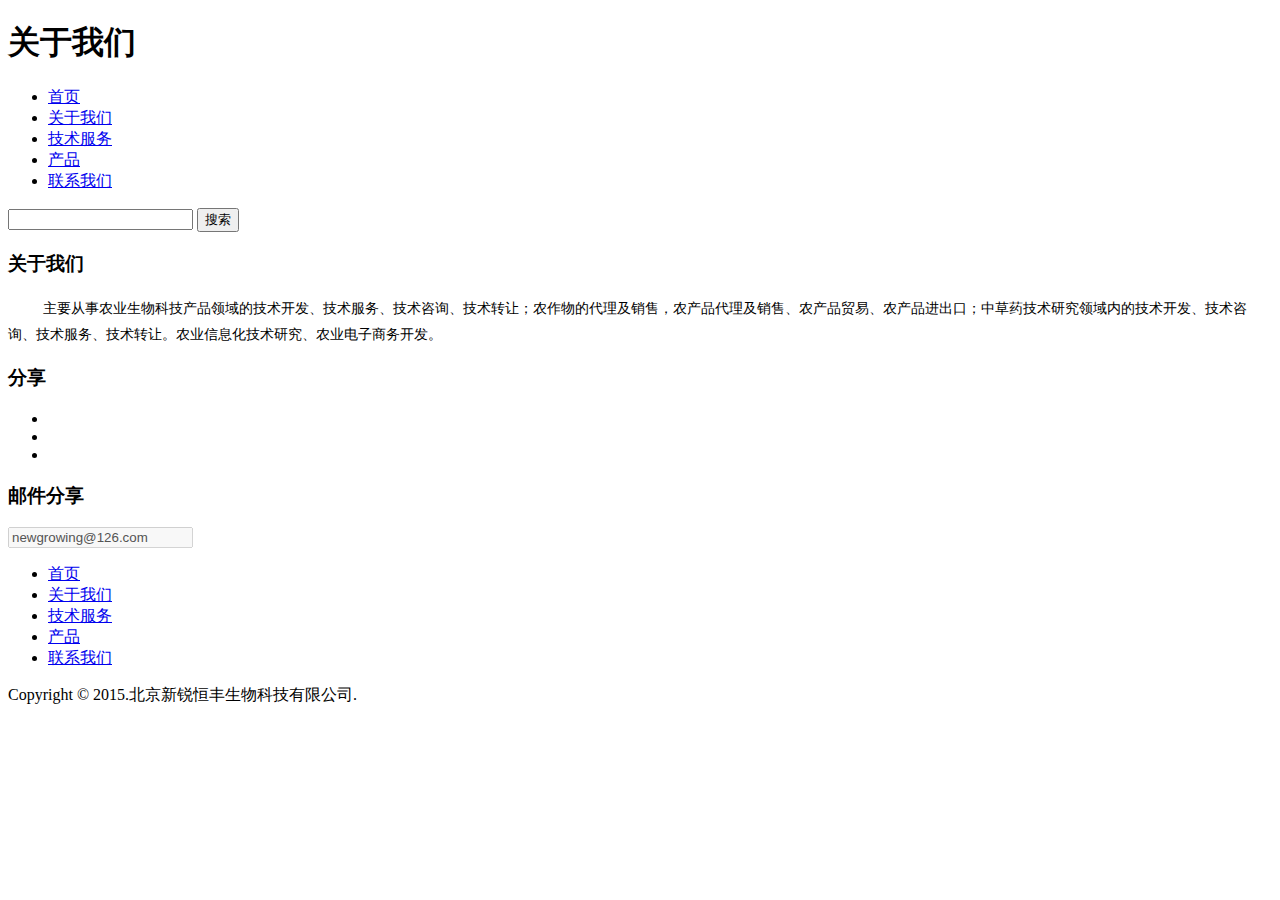
<file: Na.html>
<!DOCTYPE HTML>
<html>

<head>
    <title>关于我们 - 新锐恒丰</title>
    <meta name="keywords" content="关于我们">
    <meta name="description" content="新锐恒丰">
    <link href="http://www.inewgrowing.com/statics/css/xrhf/bootstrap.css" rel='stylesheet' type='text/css' />
    <!-- jQuery (necessary for Bootstrap's JavaScript plugins) -->
    <script src="http://www.inewgrowing.com/statics/js/xrhf/jquery.min.js">
    </script>
    <!-- animated-css -->
    <link href="http://www.inewgrowing.com/statics/css/xrhf/animate.css" rel="stylesheet" type="text/css" media="all">
    <script src="http://www.inewgrowing.com/statics/js/xrhf/wow.min.js"></script>
    <script>
    new WOW().init();
    </script>
    <!-- animated-css -->
    <!-- Custom Theme files -->
    <link href="http://www.inewgrowing.com/statics/css/xrhf/style.css" rel='stylesheet' type='text/css' />
    <!-- Custom Theme files -->
    <meta name="viewport" content="width=device-width, initial-scale=1">
    <script type="application/x-javascript">
    addEventListener("load", function() {
        setTimeout(hideURLbar, 0);
    }, false);

    function hideURLbar() {
        window.scrollTo(0, 1);
    }
    </script>
    </script>
    <!--webfonts-->
    <link href='http://fonts.useso.com/css?family=Droid+Sans:400,700' rel='stylesheet' type='text/css'>
    <!--//webfonts-->
</head>

<body>
    <!-- conatiner -->
    <!-- top-header -->
    <div class="top-header about-header" style="background:url(http://www.inewgrowing.com/uploadfile/2015/0615/20150615015239384.jpg) no-repeat 50%;">
        <h1>关于我们</h1>
    </div>
    <!-- top-header -->
    <div class="header">
        <div class="sticky-navigation">
            <div class="fixed-header">
                <div class="container">
                    <div class="top-menu">
                        <span class="menu"> </span>
                        <ul>
                            <li><a href="http://www.inewgrowing.com/index.php">首页</a></li>
                            <li class="active"><a href="http://www.inewgrowing.com/Na.html?m=content&c=index&a=lists&catid=8">关于我们</a></li>
                            <li><a href="http://www.inewgrowing.com/Nb.html?m=content&c=index&a=lists&catid=11">技术服务</a></li>
                            <li><a href="http://www.inewgrowing.com/Nc.html?m=content&c=index&a=lists&catid=9">产品</a></li>
                            <li><a href="http://www.inewgrowing.com/Nd.html?m=content&c=index&a=lists&catid=10">联系我们</a></li>
                        </ul>
                    </div>
                    <script>
                    $("span.menu").click(function() {
                        $(".top-menu ul").slideToggle(500, function() {});
                    });
                    </script>
                    <!-- search -->
                    <div class="top-search">
                        <!-- <form>
                                    <input type="text">
                                    <input type="submit" value="serach" />
                                </form> -->
                        <form action="http://www.inewgrowing.com/index.php" method="get" target="_blank">
                            <input type="hidden" name="m" value="search" />
                            <input type="hidden" name="c" value="index" />
                            <input type="hidden" name="a" value="init" />
                            <input type="hidden" name="typeid" value="1" id="typeid" />
                            <input type="hidden" name="siteid" value="1" id="siteid" />
                            <input type="text" name="q" id="q" onkeypress="EnterPress(event)" onkeydown="EnterPress()" onclick="ClearContent(this);" type="text">
                            <!-- <button id="searchBtn" class="hideFont" type="submit"></button> -->
                            <input id="searchBtn" type="submit" value="搜索" />
                        </form>
                    </div>
                    <div class="clearfix"> </div>
                    <!-- search -->
                </div>
            </div>
        </div>
    </div>
    <!-- header-->
    <script>
    $('#searchBtn').click(function() {
        var _k = $('#q').val();
        if (!_k) {
            return (false);
        }
    })
    </script>
    <!-- script-for sticky-nav -->
    <script>
    $(document).ready(function() {
        var navoffeset = $(".header").offset().top;
        $(window).scroll(function() {
            var scrollpos = $(window).scrollTop();
            if (scrollpos >= navoffeset) {
                $(".header").addClass("fixed");
            } else {
                $(".header").removeClass("fixed");
            }
        });

    });
    </script>
    <!-- about -->
    <div class="about">
        <div class="container">
            <div class="about-top-grids">
                <div class="about-head text-center wow fadeIn" data-wow-delay="0.5s">
                    <h3>关于我们</h3>
                </div>
                <!-- about-top-grid -->
                <div class="about-top-gridn  wow fadeIn" data-wow-delay="0.5s" style="text-indent:27px;line-height:1.6;">
                    <span style="font-size: 10.5pt; font-family: 微软雅黑, sans-serif; background-position: initial initial; background-repeat: initial initial;">&nbsp; 主要从事农业生物科技产品领域的技术开发、技术服务、技术咨询、技术转让；农作物的代理及销售，农产品代理及销售、农产品贸易、农产品进出口；中草药技术研究领域内的技术开发、技术咨询、技术服务、技术转让。农业信息化技术研究、农业电子商务开发。</span> </div>
                <!-- about-top-grid -->
                <!-- about-latest-news -->
                <!-- about-latest-news-grids -->
            </div>
            <!-- about-latest-news -->
        </div>
    </div>
    </div>
    <!-- about -->
    <!--soical-share -->
    <div class="social-share text-center">
        <div class="container">
            <h3>分享</h3>
            <ul class="bdsharebuttonbox">
                <li>
                    <a class="dribble bds_weixin" data-cmd="weixin" title="分享到微信朋友圈" href="#"></a>
                </li>
                <li>
                    <a class="facebook bds_qzone" data-cmd="qzone" title="分享到QQ空间" href="#"></a>
                </li>
                <li>
                    <a class="twitter bds_tsina" data-cmd="tsina" title="分享到新浪微博" href="#"></a>
                </li>
                <div class="clearfix"> </div>
            </ul>
        </div>
    </div>
    <!--soical-share -->
    <!-- news-letter -->
    <div class="news-letter">
        <div class="container">
            <div class="news-letter-left wow fadeInLeft" data-wow-delay="0.4s">
                <h3><span> </span> 邮件分享</h3>
            </div>
            <div class="news-letter-right wow fadeInRight" data-wow-delay="0.4s">
                <form>
                    <input type="text" class="text" maxlength="20" value="newgrowing@126.com" disabled="disabled">
                    <a href="mailto:newgrowing@126.com"></a>
                </form>
            </div>
            <div class="clearfix"> </div>
        </div>
    </div>
    <!-- footer -->
    <div class="footer">
        <div class="container">
            <div class="footer-left wow fadeInLeft" data-wow-delay="0.4s">
                <ul>
                    <li><a href="http://www.inewgrowing.com/index.php">首页</a></li>
                    <li class="active"><a href="http://www.inewgrowing.com/Na.html?m=content&c=index&a=lists&catid=8">关于我们</a></li>
                    <li><a href="http://www.inewgrowing.com/Nb.html?m=content&c=index&a=lists&catid=11">技术服务</a></li>
                    <li><a href="http://www.inewgrowing.com/Nc.html?m=content&c=index&a=lists&catid=9">产品</a></li>
                    <li><a href="http://www.inewgrowing.com/Nd.html?m=content&c=index&a=lists&catid=10">联系我们</a></li>
                </ul>
            </div>
            <div class="footer-right wow fadeInRight" data-wow-delay="0.4s">
                <p>Copyright © 2015.北京新锐恒丰生物科技有限公司.</p>
            </div>
            <div class="clearfix"> </div>
        </div>
    </div>
    <!-- footer -->
    <script>
    window._bd_share_config = {
        "common": {
            "bdSnsKey": {},
            "bdText": "",
            "bdMini": "2",
            "bdMiniList": false,
            "bdPic": "",
            "bdStyle": "0",
            "bdSize": "16"
        },
        "share": {}
    };
    with(document) 0[(getElementsByTagName('head')[0] || body).appendChild(createElement('script')).src = 'http://bdimg.share.baidu.com/static/api/js/share.js?v=89860593.js?cdnversion=' + ~(-new Date() / 36e5)];
    </script>
    <script>
    /*window._bd_share_config={"common":{"bdSnsKey":{},"bdText":"","bdMini":"2","bdMiniList":false,"bdPic":"","bdStyle":"0","bdSize":"16"},"share":{},"selectShare":{"bdContainerClass":null,"bdSelectMiniList":["qzone","tsina","bdhome"]}};with(document)0[(getElementsByTagName('head')[0]||body).appendChild(createElement('script')).src='http://bdimg.share.baidu.com/static/api/js/share.js?v=89860593.js?cdnversion='+~(-new Date()/36e5)];*/
    </script>
    </div>
    <!-- conatiner -->
    <div style="display:none">
        <script src='http://v7.cnzz.com/stat.php?id=155540&web_id=155540' language='JavaScript' charset='gb2312'></script>
    </div>
</body>

</html>
</file>
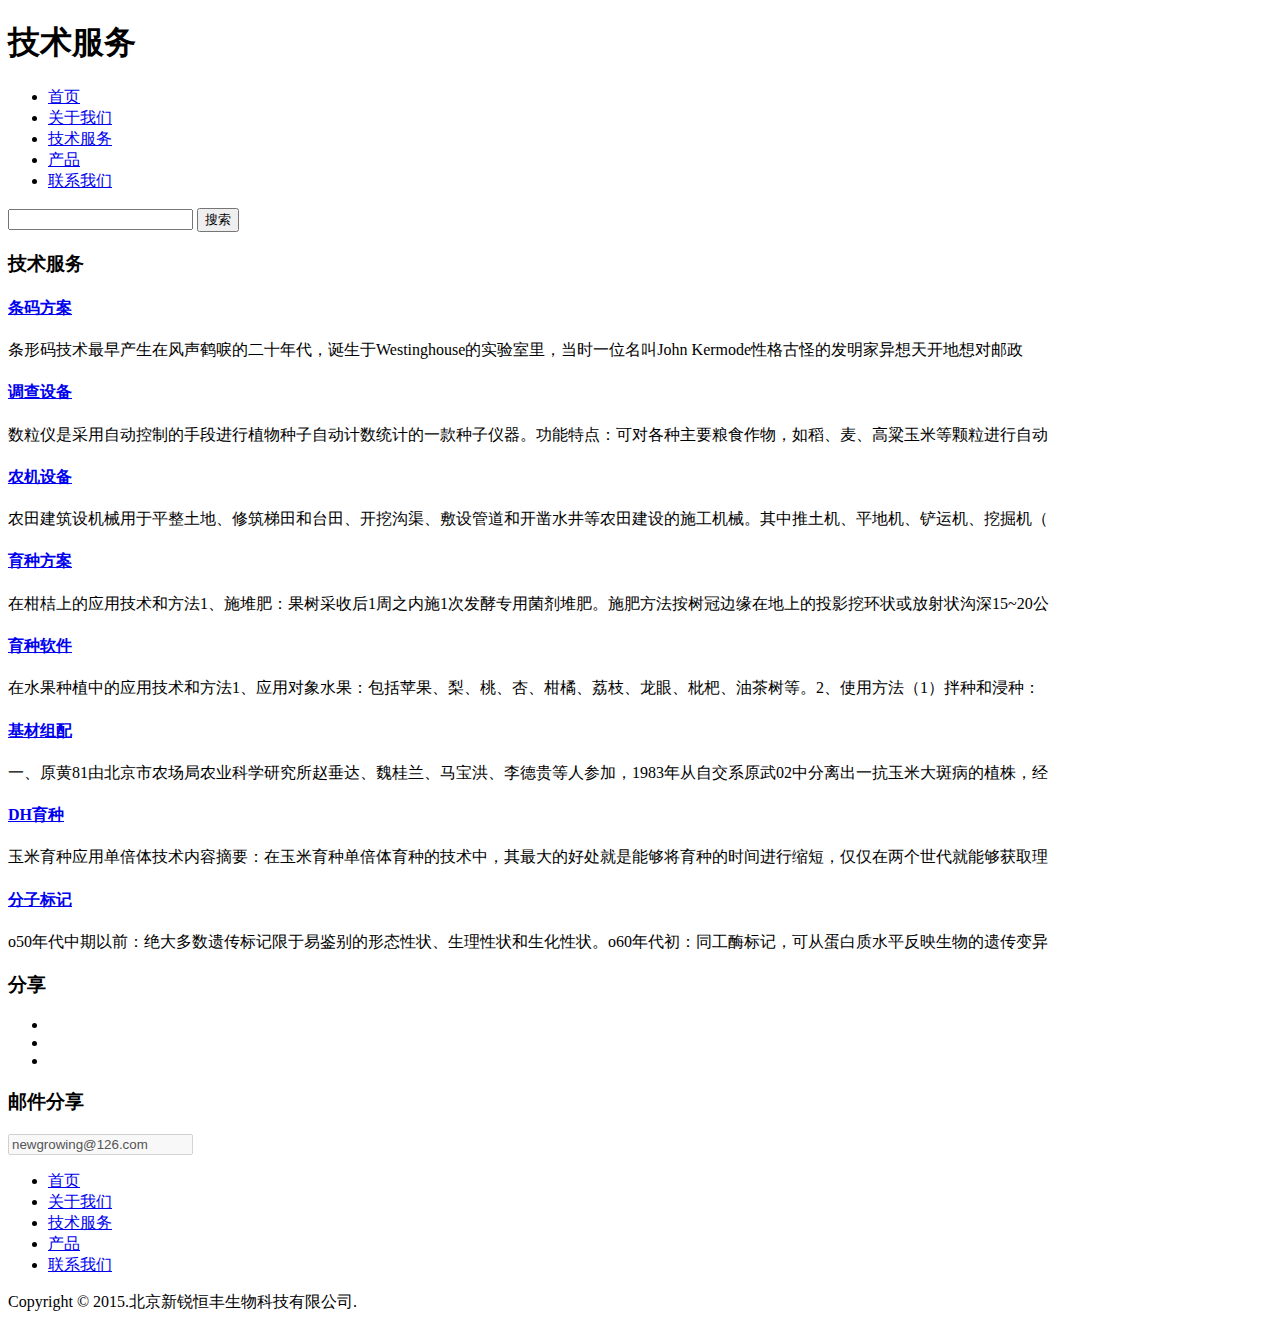
<file: Nb.html>
<!DOCTYPE HTML>
<html>

<head>
    <meta charset="utf-8">
    <meta http-equiv="X-UA-Compatible" content="IE=edge">
    <title>技术服务 - 新锐恒丰</title>
    <meta name="keywords" content="新锐恒丰">
    <meta name="description" content="新锐恒丰">
    <link href="http://www.inewgrowing.com/statics/css/xrhf/bootstrap.css" rel='stylesheet' type='text/css' />
    <!-- jQuery (necessary for Bootstrap's JavaScript plugins) -->
    <script src="http://www.inewgrowing.com/statics/js/xrhf/jquery.min.js">
    </script>
    <!-- animated-css -->
    <link href="http://www.inewgrowing.com/statics/css/xrhf/animate.css" rel="stylesheet" type="text/css" media="all">
    <script src="http://www.inewgrowing.com/statics/js/xrhf/wow.min.js"></script>
    <script>
    new WOW().init();
    </script>
    <!-- animated-css -->
    <!-- Custom Theme files -->
    <link href="http://www.inewgrowing.com/statics/css/xrhf/style.css" rel='stylesheet' type='text/css' />
    <!-- Custom Theme files -->
    <meta name="viewport" content="width=device-width, initial-scale=1">
    <script type="application/x-javascript">
    addEventListener("load", function() {
        setTimeout(hideURLbar, 0);
    }, false);

    function hideURLbar() {
        window.scrollTo(0, 1);
    }
    </script>
    </script>
    <!--webfonts-->
    <link href='http://fonts.useso.com/css?family=Droid+Sans:400,700' rel='stylesheet' type='text/css'>
    <!--//webfonts-->
</head>

<body>
    <!-- conatiner -->
    <!-- top-header -->
    <div class="top-header services-header" style="background:url(http://www.inewgrowing.com/uploadfile/2015/0615/20150615015239384.jpg) no-repeat 50%;">
        <h1>技术服务</h1>
    </div>
    <div class="header">
        <div class="sticky-navigation">
            <div class="fixed-header">
                <div class="container">
                    <div class="top-menu">
                        <span class="menu"> </span>
                        <ul>
                            <li><a href="http://www.inewgrowing.com/index.php">首页</a></li>
                            <li><a href="http://www.inewgrowing.com/Na.html?m=content&c=index&a=lists&catid=8">关于我们</a></li>
                            <li class="active"><a href="http://www.inewgrowing.com/Nb.html?m=content&c=index&a=lists&catid=11">技术服务</a></li>
                            <li><a href="http://www.inewgrowing.com/Nc.html?m=content&c=index&a=lists&catid=9">产品</a></li>
                            <li><a href="http://www.inewgrowing.com/Nd.html?m=content&c=index&a=lists&catid=10">联系我们</a></li>
                        </ul>
                    </div>
                    <script>
                    $("span.menu").click(function() {
                        $(".top-menu ul").slideToggle(500, function() {});
                    });
                    </script>
                    <!-- search -->
                    <div class="top-search">
                        <!-- <form>
                                    <input type="text">
                                    <input type="submit" value="serach" />
                                </form> -->
                        <form action="http://www.inewgrowing.com/index.php" method="get" target="_blank">
                            <input type="hidden" name="m" value="search" />
                            <input type="hidden" name="c" value="index" />
                            <input type="hidden" name="a" value="init" />
                            <input type="hidden" name="typeid" value="1" id="typeid" />
                            <input type="hidden" name="siteid" value="1" id="siteid" />
                            <input type="text" name="q" id="q" onkeypress="EnterPress(event)" onkeydown="EnterPress()" onclick="ClearContent(this);" type="text">
                            <!-- <button id="searchBtn" class="hideFont" type="submit"></button> -->
                            <input id="searchBtn" type="submit" value="搜索" />
                        </form>
                    </div>
                    <div class="clearfix"> </div>
                    <!-- search -->
                </div>
            </div>
        </div>
    </div>
    <!-- header-->
    <script>
    $('#searchBtn').click(function() {
        var _k = $('#q').val();
        if (!_k) {
            return (false);
        }
    })
    </script>
    <!-- script-for sticky-nav -->
    <script>
    $(document).ready(function() {
        var navoffeset = $(".header").offset().top;
        $(window).scroll(function() {
            var scrollpos = $(window).scrollTop();
            if (scrollpos >= navoffeset) {
                $(".header").addClass("fixed");
            } else {
                $(".header").removeClass("fixed");
            }
        });

    });
    </script>
    <!-- Services -->
    <div class="services">
        <div class="container">
            <div class="services-head text-center">
                <h3>技术服务</h3>
                <span></span>
            </div>
            <!-- services-grids -->
            <div class="services-grids">
                <div class="col-md-3 services-grid  wow bounceIn" data-wow-delay="0.4s">
                    <h4 title="条码方案"><a href="http://www.inewgrowing.com/index.php?m=content&c=index&a=show&catid=11&id=1">条码方案</a></h4>
                    <p>条形码技术最早产生在风声鹤唳的二十年代，诞生于Westinghouse的实验室里，当时一位名叫John Kermode性格古怪的发明家异想天开地想对邮政</p>
                </div>
                <div class="col-md-3 services-grid  wow bounceIn" data-wow-delay="0.4s">
                    <h4 title="调查设备"><a href="http://www.inewgrowing.com/index.php?m=content&c=index&a=show&catid=11&id=2">调查设备</a></h4>
                    <p>数粒仪是采用自动控制的手段进行植物种子自动计数统计的一款种子仪器。功能特点：可对各种主要粮食作物，如稻、麦、高粱玉米等颗粒进行自动</p>
                </div>
                <div class="col-md-3 services-grid  wow bounceIn" data-wow-delay="0.4s">
                    <h4 title="农机设备"><a href="http://www.inewgrowing.com/index.php?m=content&c=index&a=show&catid=11&id=3">农机设备</a></h4>
                    <p>农田建筑设机械用于平整土地、修筑梯田和台田、开挖沟渠、敷设管道和开凿水井等农田建设的施工机械。其中推土机、平地机、铲运机、挖掘机（</p>
                </div>
                <div class="col-md-3 services-grid  wow bounceIn" data-wow-delay="0.4s">
                    <h4 title="育种方案"><a href="http://www.inewgrowing.com/index.php?m=content&c=index&a=show&catid=11&id=4">育种方案</a></h4>
                    <p>在柑桔上的应用技术和方法1、施堆肥：果树采收后1周之内施1次发酵专用菌剂堆肥。施肥方法按树冠边缘在地上的投影挖环状或放射状沟深15~20公</p>
                </div>
                <div class="col-md-3 services-grid  wow bounceIn" data-wow-delay="0.4s">
                    <h4 title="育种软件"><a href="http://www.inewgrowing.com/index.php?m=content&c=index&a=show&catid=11&id=5">育种软件</a></h4>
                    <p>在水果种植中的应用技术和方法1、应用对象水果：包括苹果、梨、桃、杏、柑橘、荔枝、龙眼、枇杷、油茶树等。2、使用方法（1）拌种和浸种：</p>
                </div>
                <div class="col-md-3 services-grid  wow bounceIn" data-wow-delay="0.4s">
                    <h4 title="基材组配"><a href="http://www.inewgrowing.com/index.php?m=content&c=index&a=show&catid=11&id=6">基材组配</a></h4>
                    <p>一、原黄81由北京市农场局农业科学研究所赵垂达、魏桂兰、马宝洪、李德贵等人参加，1983年从自交系原武02中分离出一抗玉米大斑病的植株，经</p>
                </div>
                <div class="col-md-3 services-grid  wow bounceIn" data-wow-delay="0.4s">
                    <h4 title="DH育种"><a href="http://www.inewgrowing.com/index.php?m=content&c=index&a=show&catid=11&id=7">DH育种</a></h4>
                    <p>玉米育种应用单倍体技术内容摘要：在玉米育种单倍体育种的技术中，其最大的好处就是能够将育种的时间进行缩短，仅仅在两个世代就能够获取理</p>
                </div>
                <div class="col-md-3 services-grid  wow bounceIn" data-wow-delay="0.4s">
                    <h4 title="分子标记"><a href="http://www.inewgrowing.com/index.php?m=content&c=index&a=show&catid=11&id=8">分子标记</a></h4>
                    <p>o50年代中期以前：绝大多数遗传标记限于易鉴别的形态性状、生理性状和生化性状。o60年代初：同工酶标记，可从蛋白质水平反映生物的遗传变异</p>
                </div>
                <!-- <div class="col-md-3 services-grid  wow bounceIn" data-wow-delay="0.4s">
                            <h4>Lorem ipsum dolor</h4>
                            <p>Lorem ipsum dolor sit amet, consectetuer adipiscing elit. Praesent vestibulum molestie lacus. Aenean nonummy hendrerit mauris. Phasellus porta. Fusce suscipit varius mi.</p>
                        </div> -->
                <div class="clearfix"> </div>
                <div id="fenye"></div>
            </div>
            <!-- services-grids -->
            <!-- Services-latest-news -->
            <!-- Services-latest-news -->
        </div>
    </div>
    <!-- Services -->
    <!-- news-letter -->
    <!--soical-share -->
    <div class="social-share text-center">
        <div class="container">
            <h3>分享</h3>
            <ul class="bdsharebuttonbox">
                <li>
                    <a class="dribble bds_weixin" data-cmd="weixin" title="分享到微信朋友圈" href="#"></a>
                </li>
                <li>
                    <a class="facebook bds_qzone" data-cmd="qzone" title="分享到QQ空间" href="#"></a>
                </li>
                <li>
                    <a class="twitter bds_tsina" data-cmd="tsina" title="分享到新浪微博" href="#"></a>
                </li>
                <div class="clearfix"> </div>
            </ul>
        </div>
    </div>
    <!--soical-share -->
    <!-- news-letter -->
    <div class="news-letter">
        <div class="container">
            <div class="news-letter-left wow fadeInLeft" data-wow-delay="0.4s">
                <h3><span> </span> 邮件分享</h3>
            </div>
            <div class="news-letter-right wow fadeInRight" data-wow-delay="0.4s">
                <form>
                    <input type="text" class="text" maxlength="20" value="newgrowing@126.com" disabled="disabled">
                    <a href="mailto:newgrowing@126.com"></a>
                </form>
            </div>
            <div class="clearfix"> </div>
        </div>
    </div>
    <!-- footer -->
    <div class="footer">
        <div class="container">
            <div class="footer-left wow fadeInLeft" data-wow-delay="0.4s">
                <ul>
                    <li><a href="http://www.inewgrowing.com/index.php">首页</a></li>
                    <li><a href="http://www.inewgrowing.com/Na.html?m=content&c=index&a=lists&catid=8">关于我们</a></li>
                    <li class="active"><a href="http://www.inewgrowing.com/Nb.html?m=content&c=index&a=lists&catid=11">技术服务</a></li>
                    <li><a href="http://www.inewgrowing.com/Nc.html?m=content&c=index&a=lists&catid=9">产品</a></li>
                    <li><a href="http://www.inewgrowing.com/Nd.html?m=content&c=index&a=lists&catid=10">联系我们</a></li>
                </ul>
            </div>
            <div class="footer-right wow fadeInRight" data-wow-delay="0.4s">
                <p>Copyright © 2015.北京新锐恒丰生物科技有限公司.</p>
            </div>
            <div class="clearfix"> </div>
        </div>
    </div>
    <!-- footer -->
    <script>
    window._bd_share_config = {
        "common": {
            "bdSnsKey": {},
            "bdText": "",
            "bdMini": "2",
            "bdMiniList": false,
            "bdPic": "",
            "bdStyle": "0",
            "bdSize": "16"
        },
        "share": {}
    };
    with(document) 0[(getElementsByTagName('head')[0] || body).appendChild(createElement('script')).src = 'http://bdimg.share.baidu.com/static/api/js/share.js?v=89860593.js?cdnversion=' + ~(-new Date() / 36e5)];
    </script>
    <script>
    /*window._bd_share_config={"common":{"bdSnsKey":{},"bdText":"","bdMini":"2","bdMiniList":false,"bdPic":"","bdStyle":"0","bdSize":"16"},"share":{},"selectShare":{"bdContainerClass":null,"bdSelectMiniList":["qzone","tsina","bdhome"]}};with(document)0[(getElementsByTagName('head')[0]||body).appendChild(createElement('script')).src='http://bdimg.share.baidu.com/static/api/js/share.js?v=89860593.js?cdnversion='+~(-new Date()/36e5)];*/
    </script>
    </div>
    <!-- conatiner -->
    <div style="display:none">
        <script src='http://v7.cnzz.com/stat.php?id=155540&web_id=155540' language='JavaScript' charset='gb2312'></script>
    </div>
</body>

</html>
</file>
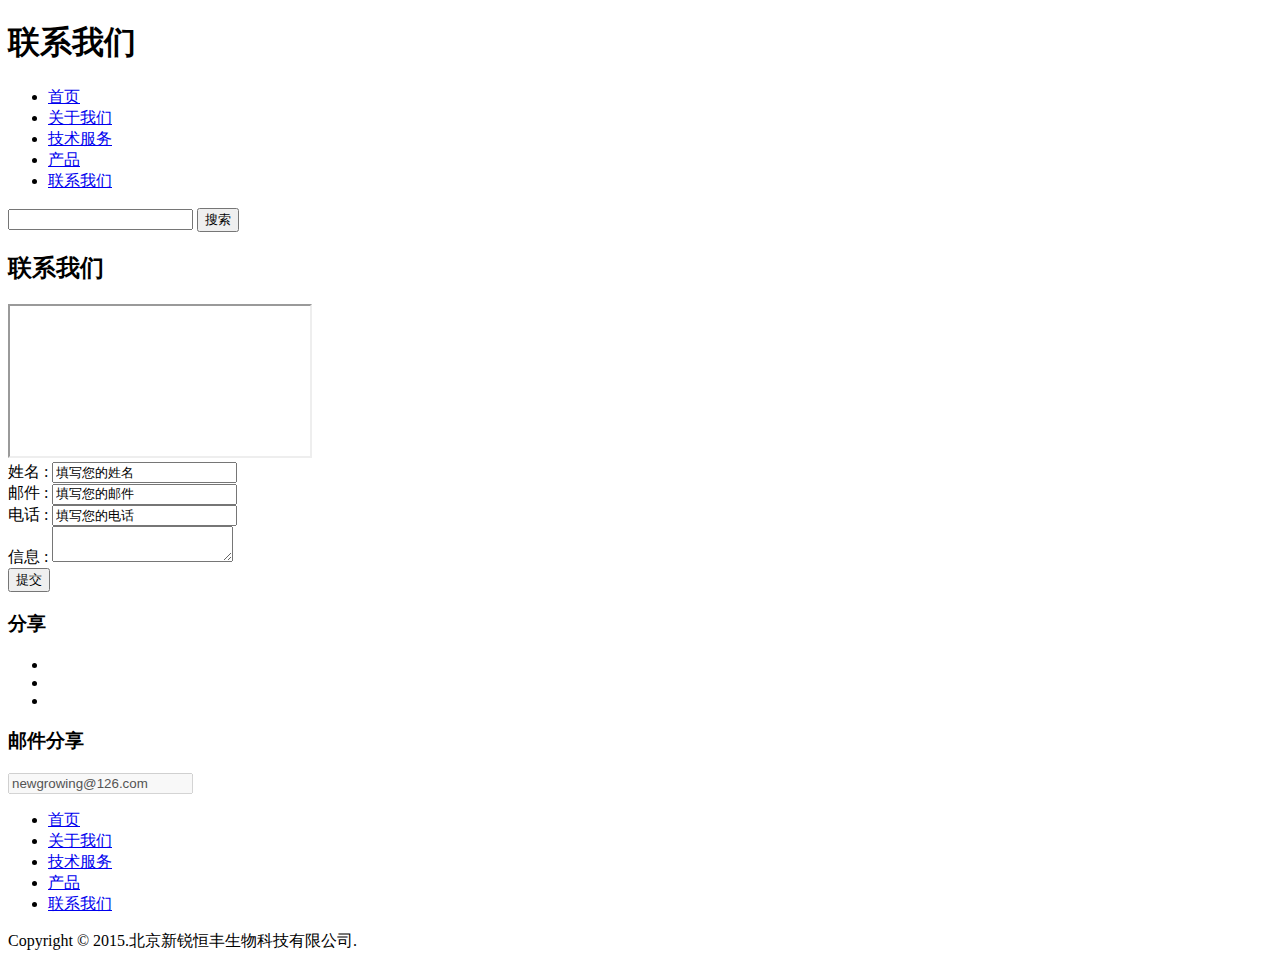
<file: Nd.html>
<!DOCTYPE HTML>
<html>

<head>
    <meta charset="utf-8">
    <meta http-equiv="X-UA-Compatible" content="IE=edge">
    <title>新锐恒丰</title>
    <meta name="keywords" content="新锐恒丰">
    <meta name="description" content="新锐恒丰">
    <link href="http://www.inewgrowing.com/statics/css/xrhf/bootstrap.css" rel='stylesheet' type='text/css' />
    <!-- jQuery (necessary for Bootstrap's JavaScript plugins) -->
    <script src="http://www.inewgrowing.com/statics/js/xrhf/jquery.min.js">
    </script>
    <!-- animated-css -->
    <link href="http://www.inewgrowing.com/statics/css/xrhf/animate.css" rel="stylesheet" type="text/css" media="all">
    <script src="http://www.inewgrowing.com/statics/js/xrhf/wow.min.js"></script>
    <script>
    new WOW().init();
    </script>
    <!-- animated-css -->
    <!-- Custom Theme files -->
    <link href="http://www.inewgrowing.com/statics/css/xrhf/style.css" rel='stylesheet' type='text/css' />
    <!-- Custom Theme files -->
    <meta name="viewport" content="width=device-width, initial-scale=1">
    <script type="application/x-javascript">
    addEventListener("load", function() {
        setTimeout(hideURLbar, 0);
    }, false);

    function hideURLbar() {
        window.scrollTo(0, 1);
    }
    </script>
    </script>
    <!--webfonts-->
    <link href='http://fonts.useso.com/css?family=Droid+Sans:400,700' rel='stylesheet' type='text/css'>
    <!--//webfonts-->
</head>

<body>
    <!-- conatiner -->
    <!-- top-header -->
    <div class="top-header products-header" style="background:url(http://www.inewgrowing.com/uploadfile/2015/0615/20150615015239384.jpg) no-repeat 50%;">
        <h1>联系我们</h1>
    </div>
    <div class="header">
        <div class="sticky-navigation">
            <div class="fixed-header">
                <div class="container">
                    <div class="top-menu">
                        <span class="menu"> </span>
                        <ul>
                            <li><a href="http://www.inewgrowing.com/index.php">首页</a></li>
                            <li><a href="http://www.inewgrowing.com/Na.html?m=content&c=index&a=lists&catid=8">关于我们</a></li>
                            <li><a href="http://www.inewgrowing.com/Nb.html?m=content&c=index&a=lists&catid=11">技术服务</a></li>
                            <li><a href="http://www.inewgrowing.com/Nc.html?m=content&c=index&a=lists&catid=9">产品</a></li>
                            <li class="active"><a href="http://www.inewgrowing.com/Nd.html?m=content&c=index&a=lists&catid=10">联系我们</a></li>
                        </ul>
                    </div>
                    <script>
                    $("span.menu").click(function() {
                        $(".top-menu ul").slideToggle(500, function() {});
                    });
                    </script>
                    <!-- search -->
                    <div class="top-search">
                        <!-- <form>
                                    <input type="text">
                                    <input type="submit" value="serach" />
                                </form> -->
                        <form action="http://www.inewgrowing.com/index.php" method="get" target="_blank">
                            <input type="hidden" name="m" value="search" />
                            <input type="hidden" name="c" value="index" />
                            <input type="hidden" name="a" value="init" />
                            <input type="hidden" name="typeid" value="1" id="typeid" />
                            <input type="hidden" name="siteid" value="1" id="siteid" />
                            <input type="text" name="q" id="q" onkeypress="EnterPress(event)" onkeydown="EnterPress()" onclick="ClearContent(this);" type="text">
                            <!-- <button id="searchBtn" class="hideFont" type="submit"></button> -->
                            <input id="searchBtn" type="submit" value="搜索" />
                        </form>
                    </div>
                    <div class="clearfix"> </div>
                    <!-- search -->
                </div>
            </div>
        </div>
    </div>
    <!-- header-->
    <script>
    $('#searchBtn').click(function() {
        var _k = $('#q').val();
        if (!_k) {
            return (false);
        }
    })
    </script>
    <!-- script-for sticky-nav -->
    <script>
    $(document).ready(function() {
        var navoffeset = $(".header").offset().top;
        $(window).scroll(function() {
            var scrollpos = $(window).scrollTop();
            if (scrollpos >= navoffeset) {
                $(".header").addClass("fixed");
            } else {
                $(".header").removeClass("fixed");
            }
        });

    });
    </script>
    <!-- Contact -->
    <div class="contact">
        <div class="container">
            <div class="contact-head text-center">
                <h2>联系我们</h2>
                <span></span>
            </div>
            <!-- contact-grids -->
            <div class="contact-grids">
                <div class="contact-map">
                    <iframe src="http://www.inewgrowing.com/Ne.html?m=content&c=index&a=lists&catid=12"> </iframe>
                </div>
                <!-- contact-form -->
                <div class="contact-form">
                    <form name="myform" action="http://www.inewgrowing.com/Nf.html?m=formguide&c=index&a=show&formid=13&siteid=1" method="post">
                        <div class="contact-form-row">
                            <div>
                                <span>姓名 :</span>
                                <input type="text" name="info[name]" class="text" value="填写您的姓名" onfocus="this.value = '';" onblur="if (this.value == '') {this.value = '填写您的姓名';}">
                            </div>
                            <div>
                                <span>邮件 :</span>
                                <input type="text" name="info[email]" class="text" value="填写您的邮件" onfocus="this.value = '';" onblur="if (this.value == '') {this.value = '填写您的邮件';}">
                            </div>
                            <div>
                                <span>电话 :</span>
                                <input type="text" name="info[number]" class="text" value="填写您的电话" onfocus="this.value = '';" onblur="if (this.value == '') {this.value = '填写您的电话';}">
                            </div>
                            <div class="clearfix"> </div>
                        </div>
                        <div class="clearfix"> </div>
                        <div class="contact-form-row2">
                            <span>信息 :</span>
                            <textarea name="info[message]"> </textarea>
                        </div>
                        <input type="submit" name="dosubmit" value="提交" />
                    </form>
                </div>
                <!-- contact-form -->
            </div>
            <!-- contact-grids -->
        </div>
    </div>
    <!-- Contact -->
    <!--soical-share -->
    <div class="social-share text-center">
        <div class="container">
            <h3>分享</h3>
            <ul class="bdsharebuttonbox">
                <li>
                    <a class="dribble bds_weixin" data-cmd="weixin" title="分享到微信朋友圈" href="#"></a>
                </li>
                <li>
                    <a class="facebook bds_qzone" data-cmd="qzone" title="分享到QQ空间" href="#"></a>
                </li>
                <li>
                    <a class="twitter bds_tsina" data-cmd="tsina" title="分享到新浪微博" href="#"></a>
                </li>
                <div class="clearfix"> </div>
            </ul>
        </div>
    </div>
    <!--soical-share -->
    <!-- news-letter -->
    <div class="news-letter">
        <div class="container">
            <div class="news-letter-left wow fadeInLeft" data-wow-delay="0.4s">
                <h3><span> </span> 邮件分享</h3>
            </div>
            <div class="news-letter-right wow fadeInRight" data-wow-delay="0.4s">
                <form>
                    <input type="text" class="text" maxlength="20" value="newgrowing@126.com" disabled="disabled">
                    <a href="mailto:newgrowing@126.com"></a>
                </form>
            </div>
            <div class="clearfix"> </div>
        </div>
    </div>
    <!-- footer -->
    <div class="footer">
        <div class="container">
            <div class="footer-left wow fadeInLeft" data-wow-delay="0.4s">
                <ul>
                    <li><a href="http://www.inewgrowing.com/index.php">首页</a></li>
                    <li><a href="http://www.inewgrowing.com/Na.html?m=content&c=index&a=lists&catid=8">关于我们</a></li>
                    <li><a href="http://www.inewgrowing.com/Nb.html?m=content&c=index&a=lists&catid=11">技术服务</a></li>
                    <li><a href="http://www.inewgrowing.com/Nc.html?m=content&c=index&a=lists&catid=9">产品</a></li>
                    <li class="active"><a href="http://www.inewgrowing.com/Nd.html?m=content&c=index&a=lists&catid=10">联系我们</a></li>
                </ul>
            </div>
            <div class="footer-right wow fadeInRight" data-wow-delay="0.4s">
                <p>Copyright © 2015.北京新锐恒丰生物科技有限公司.</p>
            </div>
            <div class="clearfix"> </div>
        </div>
    </div>
    <!-- footer -->
    <script>
    window._bd_share_config = {
        "common": {
            "bdSnsKey": {},
            "bdText": "",
            "bdMini": "2",
            "bdMiniList": false,
            "bdPic": "",
            "bdStyle": "0",
            "bdSize": "16"
        },
        "share": {}
    };
    with(document) 0[(getElementsByTagName('head')[0] || body).appendChild(createElement('script')).src = 'http://bdimg.share.baidu.com/static/api/js/share.js?v=89860593.js?cdnversion=' + ~(-new Date() / 36e5)];
    </script>
    <script>
    /*window._bd_share_config={"common":{"bdSnsKey":{},"bdText":"","bdMini":"2","bdMiniList":false,"bdPic":"","bdStyle":"0","bdSize":"16"},"share":{},"selectShare":{"bdContainerClass":null,"bdSelectMiniList":["qzone","tsina","bdhome"]}};with(document)0[(getElementsByTagName('head')[0]||body).appendChild(createElement('script')).src='http://bdimg.share.baidu.com/static/api/js/share.js?v=89860593.js?cdnversion='+~(-new Date()/36e5)];*/
    </script>
    </div>
    <!-- conatiner -->
    <div style="display:none">
        <script src='http://v7.cnzz.com/stat.php?id=155540&web_id=155540' language='JavaScript' charset='gb2312'></script>
    </div>
</body>

</html>
</file>
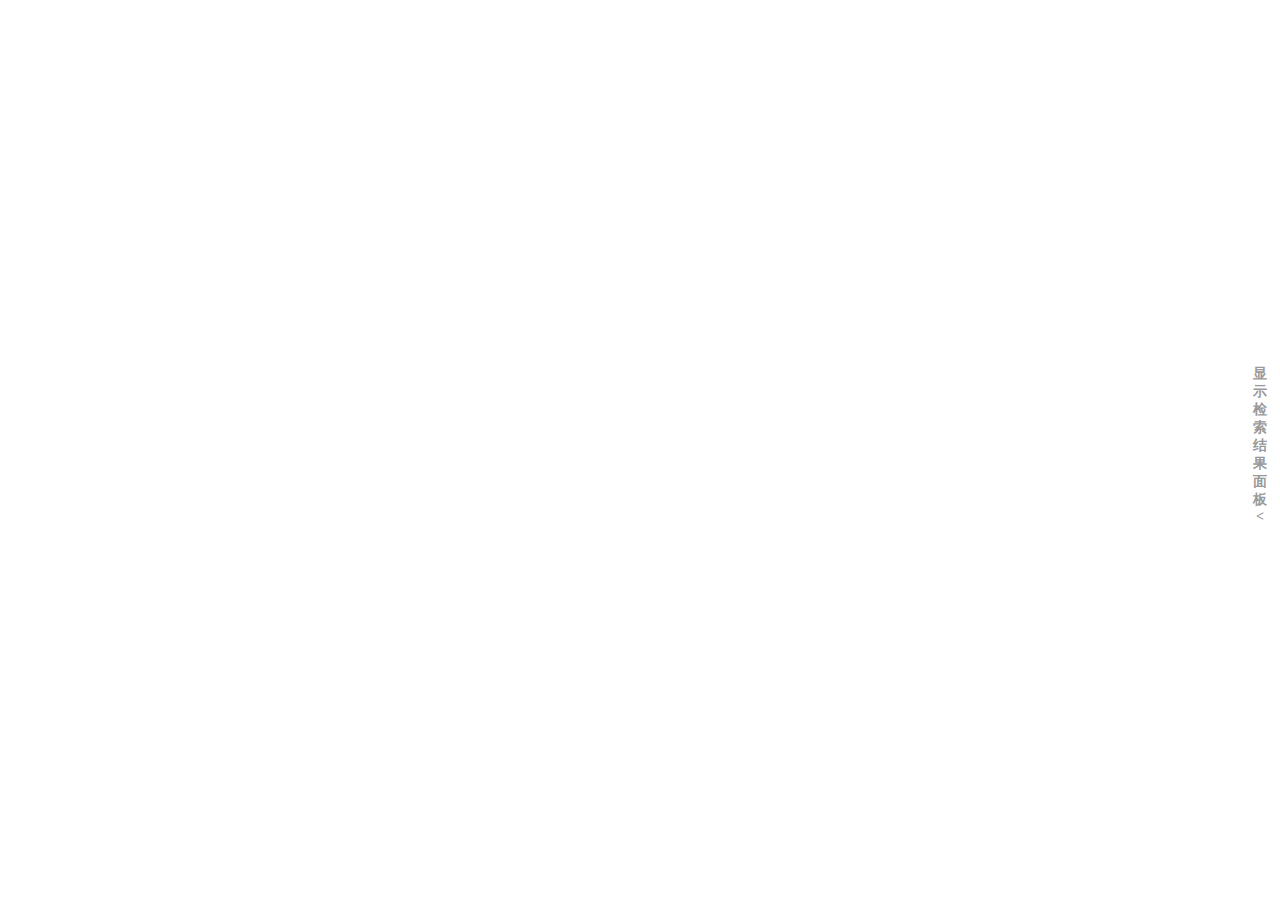
<file: Ne.html>
<!DOCTYPE html>
<html>

<head>
    <meta http-equiv="Content-Type" content="text/html; charset=utf-8" />
    <meta name="viewport" content="initial-scale=1.0, user-scalable=no" />
    <style type="text/css">
    body,
    html {
        width: 100%;
        height: 100%;
        overflow: hidden;
        margin: 0;
    }
    
    #allmap {
        height: 100%;
        overflow: hidden;
    }
    
    #result {
        border-left: 1px dotted #999;
        height: 100%;
        width: 295px;
        position: absolute;
        top: 0px;
        right: 0px;
        font-size: 12px;
        display: none;
    }
    
    dl,
    dt,
    dd,
    ul,
    li {
        margin: 0;
        padding: 0;
        list-style: none;
    }
    
    dt {
        font-size: 14px;
        font-family: "微软雅黑";
        font-weight: bold;
        border-bottom: 1px dotted #000;
        padding: 5px 0 5px 5px;
        margin: 5px 0;
    }
    
    dd {
        padding: 5px 0 0 5px;
    }
    
    li {
        line-height: 28px;
    }
    </style>
    <script type="text/javascript" src="http://api.map.baidu.com/api?v=2.0&ak=0B9ecb57b288d0eaea1ba8f6069735d5"></script>
    <script type="text/javascript" src="http://api.map.baidu.com/library/SearchInfoWindow/1.5/src/SearchInfoWindow_min.js"></script>
    <link rel="stylesheet" href="http://api.map.baidu.com/library/SearchInfoWindow/1.5/src/SearchInfoWindow_min.css" />
    <title>SearchInfoWindow</title>
</head>

<body>
    <div id="allmap" style="overflow:hidden;zoom:1;position:relative;">
        <div id="map" style="height:100%;-webkit-transition: all 0.5s ease-in-out;transition: all 0.5s ease-in-out;"></div>
        <div id="showPanelBtn" style="position:absolute;font-size:14px;top:50%;margin-top:-95px;right:0px;width:20px;padding:10px 10px;color:#999;cursor:pointer;text-align:center;height:170px;background:rgba(255,255,255,0.9);-webkit-transition: all 0.5s ease-in-out;transition: all 0.5s ease-in-out;font-family:'微软雅黑';font-weight:bold;">显示检索结果面板
            <br/>&lt;</div>
        <div id="panelWrap" style="width:0px;position:absolute;top:0px;right:0px;height:100%;overflow:auto;-webkit-transition: all 0.5s ease-in-out;transition: all 0.5s ease-in-out;">
            <div style="width:20px;height:200px;margin:-100px 0 0 -10px;color:#999;position:absolute;opacity:0.5;top:50%;left:50%;">此处用于展示结果面板</div>
            <div id="panel" style="position:absolute;"></div>
        </div>
    </div>
    <div id="result">
        <dl>
            <dt>基本操作</dt>
            <dd>
                <ul>
                    <li>视野范围内最优视觉:
                        <input type="radio" value="1" id="enableAutoPan" name="isAutoPan" checked="checked" />开启
                        <input type="radio" id="disableAutoPan" value="0" name="isAutoPan">关闭</button>
                        <li>
                            <button id="open">打开</button>
                            <button id="close">关闭</button>&nbsp;&nbsp;&nbsp;&nbsp;
                            <button id="show">显示</button>
                            <button id="hide">隐藏</button>
                        </li>
                </ul>
            </dd>
            <dt>设置</dt>
            <dd>
                <ul>
                    </li>
                    <li>是否显示发送到手机：
                        <input type="checkbox" id="enableSendToPhone" checked/>
                    </li>
                    <li>位置：经度
                        <input type="text" id="lng" value="116.484892" style="width:80px;" /> 纬度
                        <input type="text" id="lat" value="39.915472" style="width:80px;" />
                    </li>
                    <li>标题：
                        <input type="text" id="title" value="JESS" style="width:230px;" />
                    </li>
                    <li>内容：
                        <input type="text" id="content" value='<div style="margin:0;line-height:20px;padding:2px;"><img src="./images/logo.png" alt="" style="float:right;zoom:1;overflow:hidden;width:100px;height:150px;margin-left:3px;">地址：朝阳区建国路87号新光天地大厦1层D1019号店<br>电话：(010)88888888<br></div>' style="width:230px;" />
                    </li>
                    <li>
                        <button id="setValue">设置</button>
                    </li>
                </ul>
            </dd>
            <dt>获取信息窗口参数</dt>
            <dd>
                <ul>
                    <li>位置：
                        <button id="getPosition">getPosition</button>
                    </li>
                    <li>标题：
                        <button id="getTitle">getTitle</button>
                    </li>
                    <li>内容：
                        <button id="getContent">getContent</button>
                    </li>
                </ul>
            </dd>
            <dt>选择样式</dt>
            <dd>
                <ul>
                    <li>
                        <input type="button" value="默认样式" onclick="searchInfoWindow.open(marker);" />
                        <input type="button" value="样式1" onclick="openInfoWindow1()" />
                        <input type="button" value="样式2" onclick="openInfoWindow2()" />
                        <input type="button" value="样式3" onclick="openInfoWindow3()" />
                    </li>
                </ul>
            </dd>
        </dl>
    </div>
    <script type="text/javascript">
    // 百度地图API功能
    var map = new BMap.Map('map');
    var poi = new BMap.Point(116.242166, 40.072705);
    map.centerAndZoom(poi, 16);
    map.enableScrollWheelZoom();

    var content = '<div style="margin:0;line-height:20px;padding:2px;">' +
        '新锐恒丰<br/><br/>' +
        '</div>';
    //创建检索信息窗口对象
    var searchInfoWindow = null;
    searchInfoWindow = new BMapLib.SearchInfoWindow(map, content, {
        title: "北京新锐恒丰生物科技有限公司", //标题
        width: 290, //宽度
        height: 105, //高度
        panel: "panel", //检索结果面板
        enableAutoPan: true, //自动平移
        searchTypes: [
            BMAPLIB_TAB_SEARCH, //周边检索
            BMAPLIB_TAB_TO_HERE, //到这里去
            BMAPLIB_TAB_FROM_HERE //从这里出发
        ]
    });
    var marker = new BMap.Marker(poi); //创建marker对象
    marker.enableDragging(); //marker可拖拽
    marker.addEventListener("click", function(e) {
        searchInfoWindow.open(marker);
    })
    map.addOverlay(marker); //在地图中添加marker
    searchInfoWindow.open(marker); //在marker上打开检索信息串口
    $("close").onclick = function() {
        searchInfoWindow.close();
    }
    $("open").onclick = function() {
        var enableSendToPhone = false;
        if ($("enableSendToPhone").checked) {
            enableSendToPhone = true;
        }
        searchInfoWindow = new BMapLib.SearchInfoWindow(map, content, {
            title: "百度大厦", //标题
            width: 290, //宽度
            height: 105, //高度
            panel: "panel", //检索结果面板
            enableAutoPan: true, //自动平移
            enableSendToPhone: enableSendToPhone, //是否启用发送到手机
            searchTypes: [
                BMAPLIB_TAB_SEARCH, //周边检索
                BMAPLIB_TAB_TO_HERE, //到这里去
                BMAPLIB_TAB_FROM_HERE //从这里出发
            ]
        });
        if ($("enableAutoPan").checked) {
            searchInfoWindow.enableAutoPan();
        } else {
            searchInfoWindow.disableAutoPan();
        };
        searchInfoWindow.open(marker);
    }
    $("show").onclick = function() {
        searchInfoWindow.show();
    }
    $("hide").onclick = function() {
        searchInfoWindow.hide();
    }
    $("getPosition").onclick = function() {
        var position = searchInfoWindow.getPosition();
        alert("经度：" + position.lng + "；纬度：" + position.lat);
    }
    $("setValue").onclick = function() {
        searchInfoWindow.setPosition(new BMap.Point($("lng").value, $("lat").value));
        searchInfoWindow.setTitle($("title").value);
        searchInfoWindow.setContent($("content").value);
    }
    $("getContent").onclick = function() {
        alert(searchInfoWindow.getContent());
    }
    $("getTitle").onclick = function() {
        alert(searchInfoWindow.getTitle());
    }

    function $(id) {
        return document.getElementById(id);
    }

    //样式1
    var searchInfoWindow1 = new BMapLib.SearchInfoWindow(map, "信息框1内容", {
        title: "信息框1", //标题
        panel: "panel", //检索结果面板
        enableAutoPan: true, //自动平移
        searchTypes: [
            BMAPLIB_TAB_FROM_HERE, //从这里出发
            BMAPLIB_TAB_SEARCH //周边检索
        ]
    });

    function openInfoWindow1() {
        searchInfoWindow1.open(new BMap.Point(121.46189, 31.192636));
    }

    //样式2
    var searchInfoWindow2 = new BMapLib.SearchInfoWindow(map, "信息框2内容", {
        title: "信息框2", //标题
        panel: "panel", //检索结果面板
        enableAutoPan: true, //自动平移
        searchTypes: [
            BMAPLIB_TAB_SEARCH //周边检索
        ]
    });

    function openInfoWindow2() {
        searchInfoWindow2.open(new BMap.Point(121.46189, 31.192636));
    }

    //样式3
    var searchInfoWindow3 = new BMapLib.SearchInfoWindow(map, "信息框3内容", {
        title: "信息框3", //标题
        width: 290, //宽度
        height: 40, //高度
        panel: "panel", //检索结果面板
        enableAutoPan: true, //自动平移
        searchTypes: []
    });

    function openInfoWindow3() {
        searchInfoWindow3.open(new BMap.Point(116.328852, 40.057031));
    }


    var isPanelShow = false;
    //显示结果面板动作
    $("showPanelBtn").onclick = function() {
        if (isPanelShow == false) {
            isPanelShow = true;
            $("showPanelBtn").style.right = "300px";
            $("panelWrap").style.width = "300px";
            $("map").style.marginRight = "300px";
            $("showPanelBtn").innerHTML = "隐藏检索结果面板<br/>>";
        } else {
            isPanelShow = false;
            $("showPanelBtn").style.right = "0px";
            $("panelWrap").style.width = "0px";
            $("map").style.marginRight = "0px";
            $("showPanelBtn").innerHTML = "显示检索结果面板<br/><";
        }
    }
    </script>
</body>

</html>
</script>
</file>
